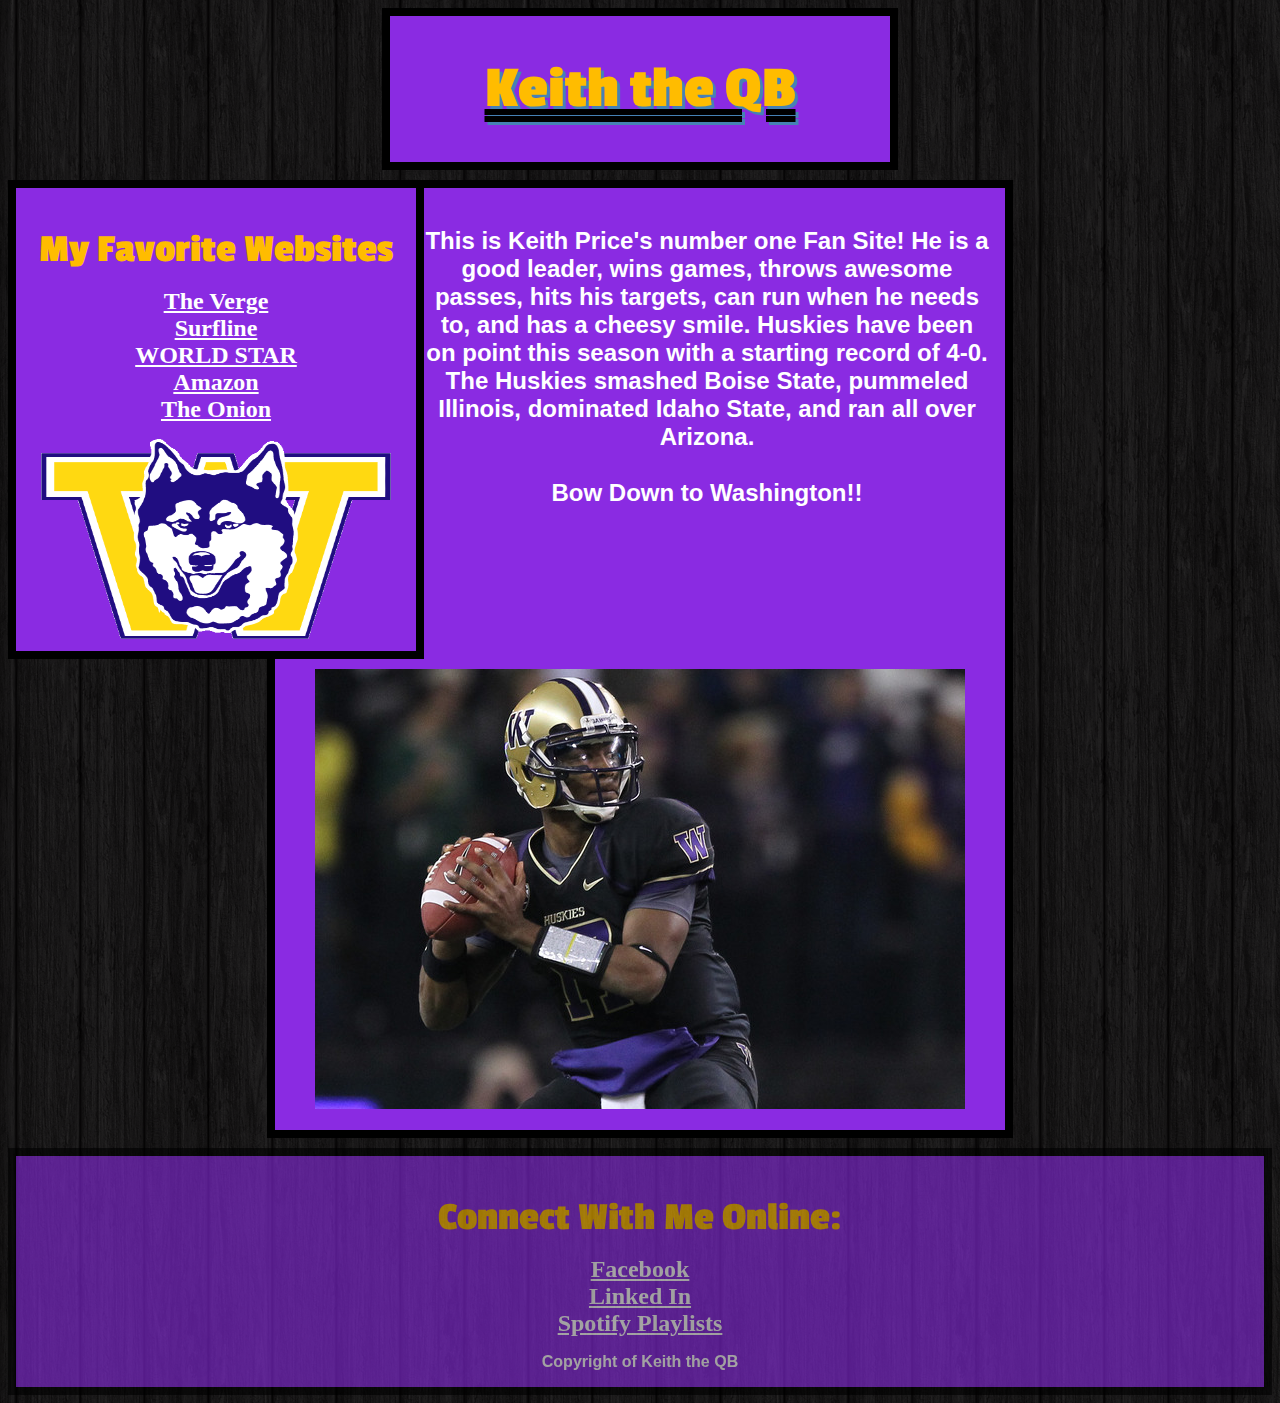
<file: introToCss.html>
<!DOCTYPE html>
	<head> 
		<title> Keith the QB  </title>
		<link rel="stylesheet" type="text/css" href="test.css" />
		<link href='http://fonts.googleapis.com/css?family=Passion+One' rel='stylesheet' type='text/css'>
	</head>

	<body>
		<div id = "Header">
			<h1> Keith the QB </h1>
		</div>
		
		<div id = "LeftNav">
			<h3> My Favorite Websites </h3>
			<ul>
				<li><a href="https://www.theverge.com">The Verge</a></li>
				<li><a href="https://www.surfline.com">Surfline</a></li>
				<li><a href="https://www.worldstarhiphop">WORLD STAR</a></li>
				<li><a href="https://www.amazon.com">Amazon</a></li>
				<li><a href="https://www.theonion.com">The Onion</a></li>
			</ul>
			<img src="icon.gif" width="350px" height="200px">
		</div>
		
		<div id = "Content">
			<p> This is Keith Price's number one Fan Site! He is a good leader, wins games, throws awesome passes, hits his targets, can run when he needs to, and has a cheesy smile. Huskies have been on point this season with a starting record of 4-0. The Huskies smashed Boise State, pummeled Illinois, dominated Idaho State, and ran all over Arizona. <br /><br /> <span id="bow">Bow Down to Washington!!</span></p>
			<img src="price.jpg">
		</div>
		
		<div id = "Footer">
			<h3>Connect With Me Online:</h3>
			<ul>
				<li><a href="https://www.Facebook.com">Facebook</a></li>
				<li><a href="https://www.Linkedin.com">Linked In</a></li>
				<li><a href="https://www.Spotify.com">Spotify Playlists</a></li>
			</ul>
			<p>Copyright of Keith the QB</p>
		</div>

	</body>

</html>
</file>
<file: test.css>
body  {
    background-image: url('dark_wood.png');
}

p  {
    font-weight: bold;
    color:white;
    font-family: "Arial";
}

h3  {
    color:#FFBC00;
    font-size: 40px;
    font-family: "Passion One";
    margin-bottom: 0px; 
}

li  {

}

#Header  {
    text-shadow: 3px 3px steelblue;
    text-decoration-line: underline;
    text-decoration-style: double;
    background-color: blueviolet;
    width:500px;
    margin-left: auto;
    margin-right: auto;
    margin-bottom: 10px; 
    border:solid 8px black;
    text-align: center; 
}

#Header h1  {
    font-size: 60px;
    font-family: "Passion One";
    color: #FFBC00;
    font-weight: bold;
}

#LeftNav  {
    background-color: blueviolet;
    margin-bottom: 10px; 
    width:400px;
    border:solid 8px black;
    float: left;
    text-align: center;
    padding-bottom: 8px;
}

#LeftNav img  {
    position: relative;
    -webkit-animation: mymove 5s infinite; /* Safari 4.0 - 8.0 */
    -webkit-animation-delay: 2s; /* Safari 4.0 - 8.0 */
    animation: mymove 5s infinite;
    animation-delay: 2s;
}

/* Safari 4.0 - 8.0 */
@-webkit-keyframes mymove {
    from {left: 0px;}
    to {left: 200px;}
}

@keyframes mymove {
    from {left: 0px;}
    to {left: 200px;}
}
}

#LeftNav ul  {

}

#LeftNav h3  {

}

#Content  {
    background-color: blueviolet;
    margin-left: auto;
    margin-right: auto;
    margin-bottom: 10px; 
    width: 700px;
    border:solid 8px black;
    text-align: center;
    padding:15px;
    font-size: x-large
}

#Footer {
    opacity: 0.6;
    filter: Alpha(opacity=50);/* IE8 and earlier */
    background-color: blueviolet;
    border:solid 8px black;
    text-align: center;
}

ul  {
    list-style-type: none;
    padding-left: 0px;
}

a  {
    color:white;
    font-weight: bold;
    font-size: 24px;
}
</file>
